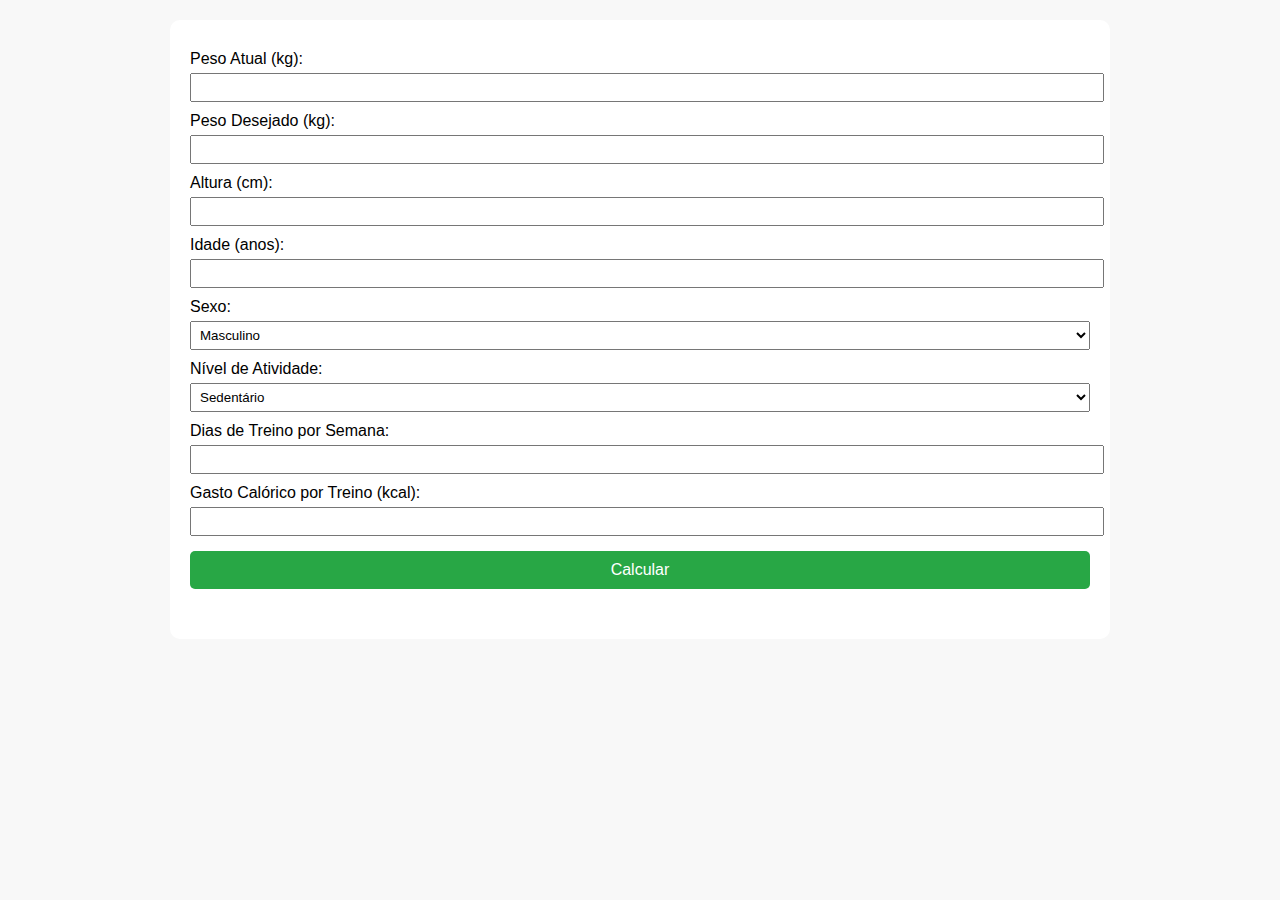
<file: index.html>
<!DOCTYPE html>
<html lang="pt-BR">
<head>
  <meta charset="UTF-8">
  <title>Simulador de Perda de Peso</title>
  <meta name="viewport" content="width=device-width, initial-scale=1">
  <!-- Plotly.js CDN -->
  <script src="https://cdn.plot.ly/plotly-latest.min.js"></script>
  <!-- CSS -->
  <link rel="stylesheet" href="style.css">
</head>
<body>
  <div class="container">
    <form id="formulario">
      <label for="peso_atual">Peso Atual (kg):</label>
      <input id="peso_atual" type="number" step="0.1" min="1" required>

      <label for="peso_desejado">Peso Desejado (kg):</label>
      <input id="peso_desejado" type="number" step="0.1" min="1" required>

      <label for="altura">Altura (cm):</label>
      <input id="altura" type="number" step="1" min="1" required>

      <label for="idade">Idade (anos):</label>
      <input id="idade" type="number" step="1" min="1" required>

      <label for="sexo">Sexo:</label>
      <select id="sexo" required>
        <option value="masculino">Masculino</option>
        <option value="feminino">Feminino</option>
      </select>

      <label for="nivel_atividade">Nível de Atividade:</label>
      <select id="nivel_atividade" required>
        <option value="sedentario">Sedentário</option>
        <option value="levemente ativo">Levemente Ativo</option>
        <option value="moderadamente ativo">Moderadamente Ativo</option>
        <option value="muito ativo">Muito Ativo</option>
        <option value="extremamente ativo">Extremamente Ativo</option>
      </select>

      <label for="dias_treino">Dias de Treino por Semana:</label>
      <input id="dias_treino" type="number" min="0" max="7" required>

      <label for="gasto_por_treino">Gasto Calórico por Treino (kcal):</label>
      <input id="gasto_por_treino" type="number" min="0" required>

      <button type="submit">Calcular</button>
    </form>
    <div id="resumo" class="resultados"></div>
    <div id="grafico_peso" class="resultados"></div>
    <div id="grafico_dieta" class="resultados"></div>
  </div>
  <script src="script.js"></script>
</body>
</html>
</file>
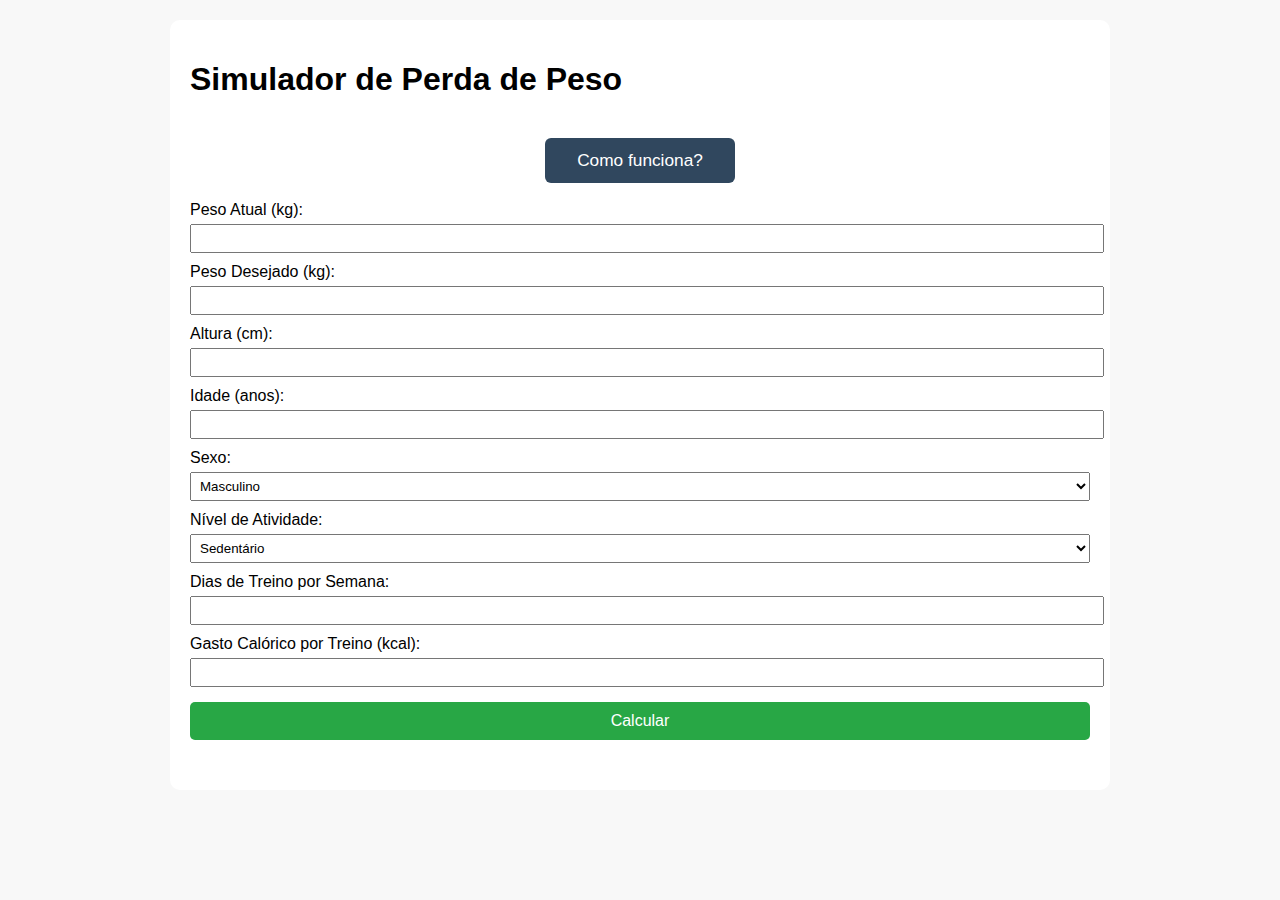
<file: calculadora.html>
<!DOCTYPE html>
<html lang="pt-BR">
<head>
  <meta charset="UTF-8">
  <title>Simulador de Perda de Peso</title>
  <meta name="viewport" content="width=device-width, initial-scale=1">
  <script src="https://cdn.plot.ly/plotly-latest.min.js"></script>
  <link rel="stylesheet" href="style.css">
  <style>
    .calculadora-botao {
      display: inline-block;
      background: #30475E;
      color: #fff;
      padding: 12px 32px;
      border-radius: 6px;
      font-size: 1.08em;
      text-decoration: none;
      transition: background 0.2s;
      margin: 18px auto 0 auto;
      font-family: Arial, sans-serif;
      text-align: center;
    }
    .calculadora-botao:hover {
      background: #222f44;
    }
    .calculadora-botao-container {
      text-align: center;
      margin-bottom: 18px;
    }
  </style>
</head>
<body>
  <div class="container">
    <h1>Simulador de Perda de Peso</h1>
    <div class="calculadora-botao-container">
      <a class="calculadora-botao" href="index.html">Como funciona?</a>
    </div>
    <form id="formulario" autocomplete="off">
      <label for="peso_atual">Peso Atual (kg):</label>
      <input id="peso_atual" type="number" step="0.1" min="1" required>

      <label for="peso_desejado">Peso Desejado (kg):</label>
      <input id="peso_desejado" type="number" step="0.1" min="1" required>

      <label for="altura">Altura (cm):</label>
      <input id="altura" type="number" step="1" min="1" required>

      <label for="idade">Idade (anos):</label>
      <input id="idade" type="number" step="1" min="1" required>

      <label for="sexo">Sexo:</label>
      <select id="sexo" required>
        <option value="masculino">Masculino</option>
        <option value="feminino">Feminino</option>
      </select>

      <label for="nivel_atividade">Nível de Atividade:</label>
      <select id="nivel_atividade" required>
        <option value="sedentario">Sedentário</option>
        <option value="levemente ativo">Levemente Ativo</option>
        <option value="moderadamente ativo">Moderadamente Ativo</option>
        <option value="muito ativo">Muito Ativo</option>
        <option value="extremamente ativo">Extremamente Ativo</option>
      </select>

      <label for="dias_treino">Dias de Treino por Semana:</label>
      <input id="dias_treino" type="number" min="0" max="7" required>

      <label for="gasto_por_treino">Gasto Calórico por Treino (kcal):</label>
      <input id="gasto_por_treino" type="number" min="0" required>

      <button type="submit">Calcular</button>
    </form>
    <div id="resumo"></div>
    <div id="grafico_peso" class="resultados"></div>
    <div id="grafico_dieta" class="resultados"></div>
  </div>
  <script src="script.js"></script>
</body>
</html>
</file>
<file: style.css>
body {
  font-family: Arial, sans-serif;
  background: #f8f8f8;
  margin: 0;
  padding: 20px;
}

.container {
  max-width: 900px;
  margin: auto;
  background: white;
  padding: 20px;
  border-radius: 10px;
}

form label {
  display: block;
  margin-top: 10px;
}

input, select {
  width: 100%;
  padding: 5px;
  margin-top: 5px;
}

button {
  margin-top: 15px;
  padding: 10px;
  background: #28a745;
  color: white;
  border: none;
  width: 100%;
  font-size: 16px;
  border-radius: 5px;
}

.resultados {
  margin-top: 30px;
}
</file>
